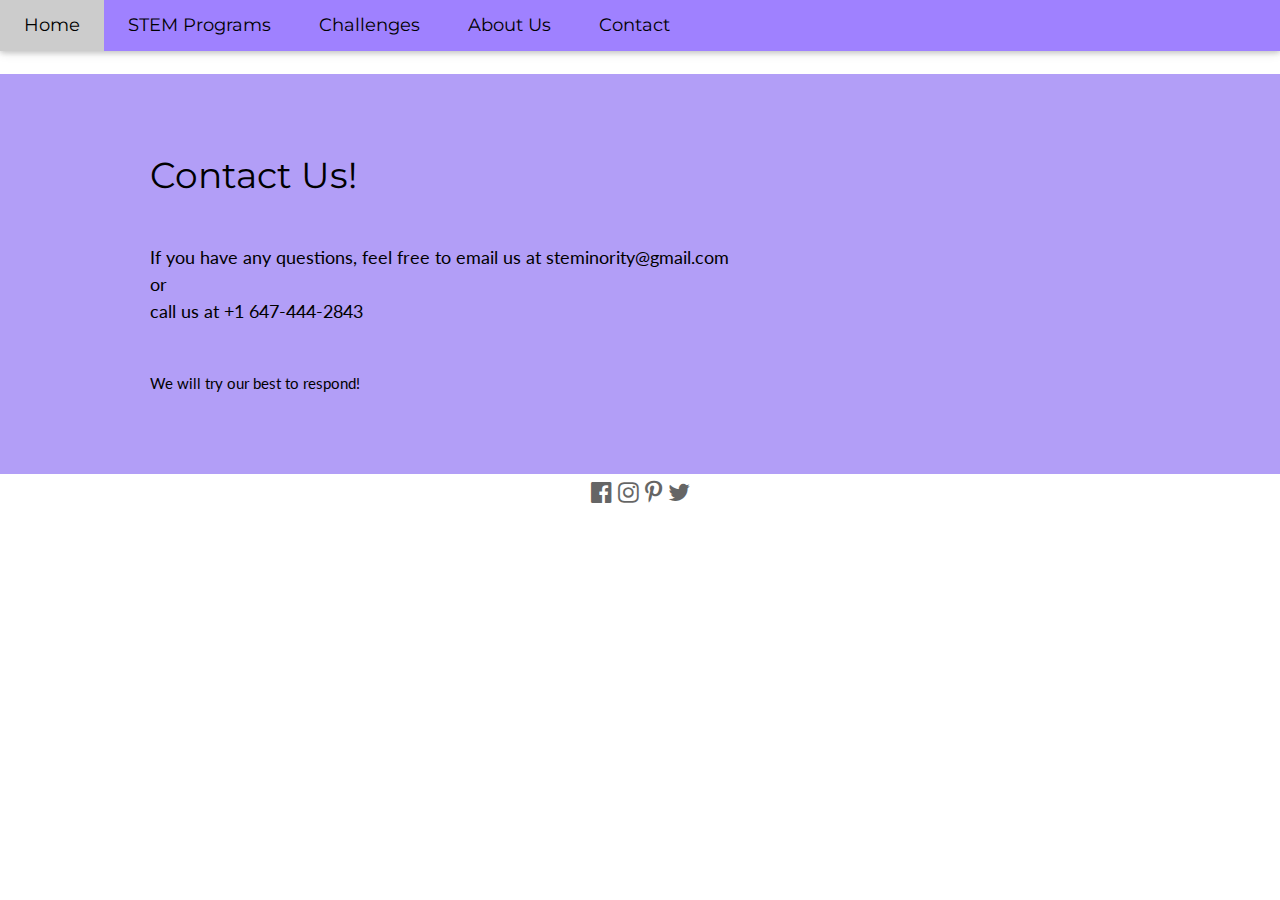
<file: contact.html>
<!DOCTYPE html>
<html>
  <head>
    <meta charset="utf-8">
    <meta name="viewport" content="width=device-width">
    <link rel="stylesheet" href="https://www.w3schools.com/w3css/4/w3.css">
    <link rel="stylesheet" href="https://fonts.googleapis.com/css?family=Lato">
    <link rel="stylesheet" href="https://fonts.googleapis.com/css?family=Montserrat">
    <link rel="stylesheet" href="https://cdnjs.cloudflare.com/ajax/libs/font-awesome/4.7.0/css/font-awesome.min.css">
    <title>STEMINORITY</title>
    <link href="style.css" rel="stylesheet" type="text/css" />
  </head>
  <body>
    <script src="script.js"></script>
    <h1> STEMINORITY </h1>

    <!-- Navbar -->
<div class="hello2">
<div class="w3-top">
  <div class="w3-bar w3-card w3-left-align w3-large">
    <a class="w3-bar-item w3-button w3-hide-medium w3-hide-large w3-right w3-padding-large w3-hover-white w3-large w3-red" href="javascript:void(0);" onclick="myFunction()" title="Toggle Navigation Menu"><i class="fa fa-bars"></i></a>
    <a href="index.html" class="w3-bar-item w3-button w3-padding-large w3-white">Home</a>
    <a href="stemprogram.html" class="w3-bar-item w3-button w3-hide-small w3-padding-large w3-hover-white">STEM Programs</a>
    <a href="challenges.html" class="w3-bar-item w3-button w3-hide-small w3-padding-large w3-hover-white">Challenges</a>
    <a href="aboutus.html" class="w3-bar-item w3-button w3-hide-small w3-padding-large w3-hover-white">About Us</a>
    <a href="contact.html" class="w3-bar-item w3-button w3-hide-small w3-padding-large w3-hover-white">Contact</a>
  </div>
</div>
</div>

<!-- First Grid -->
<div class="w3-row-padding w3-padding-64 w3-container"style="background-color: #b29ef7">
  <div class="w3-content">
    <div class="w3-twothird">
      <h1>Contact Us!</h1>
      <h5 class="w3-padding-32">If you have any questions, feel free to email us at steminority@gmail.com <br>or<br> call us at +1 647-444-2843</h5>

      <p class="w3-text-black">We will try our best to respond!</p>
    </div>
  </div>
</div>


<!-- Footer -->
<footer class="w3-container  w3-center w3-opacity">  
  <div class="w3-xlarge ">
    <a href="https://www.facebook.com/"><i class="fa fa-facebook-official w3-hover-opacity"></i></a>
    <a href="https://www.instagram.com/"><i class="fa fa-instagram w3-hover-opacity"></i></a>
    <a href="https://www.pinterest.com/"><i class="fa fa-pinterest-p w3-hover-opacity"></i></a>
    <a href="https://www.twitter.com/"><i class="fa fa-twitter w3-hover-opacity"></i></a>
 </div>
</footer>

  </body>
</html>
</file>
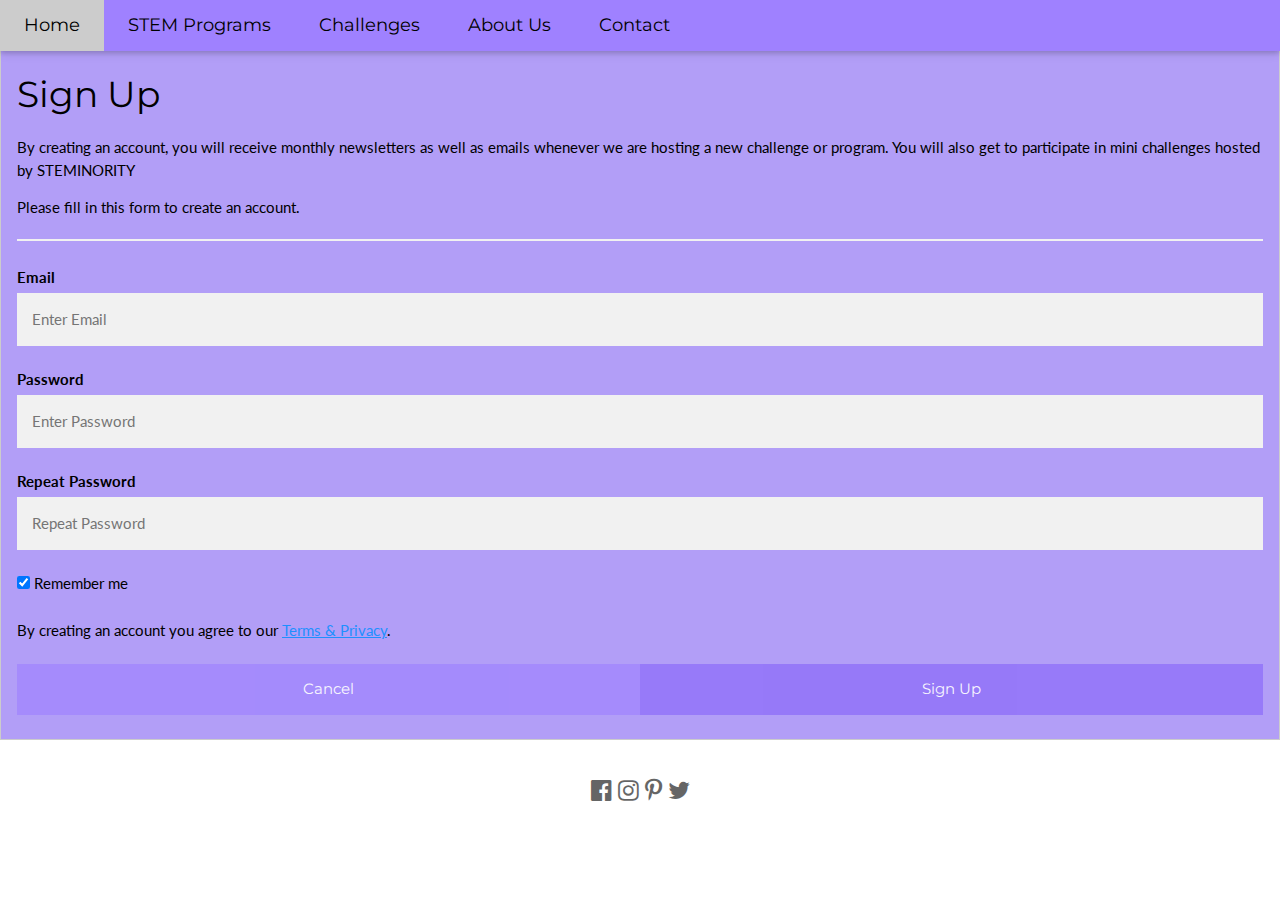
<file: signup.html>
<!DOCTYPE html>
<html>
  <head>
    <meta charset="utf-8">
    <meta name="viewport" content="width=device-width">
    <link rel="stylesheet" href="https://www.w3schools.com/w3css/4/w3.css">
    <link rel="stylesheet" href="https://fonts.googleapis.com/css?family=Lato">
    <link rel="stylesheet" href="https://fonts.googleapis.com/css?family=Montserrat">
    <link rel="stylesheet" href="https://cdnjs.cloudflare.com/ajax/libs/font-awesome/4.7.0/css/font-awesome.min.css">
    <title>STEMINORITY</title>
    <link href="style.css" rel="stylesheet" type="text/css" />
  </head>
  <body>
    <script src="script.js"></script>

    <!-- Navbar -->
<div class="w3-top ">
  <div class="w3-bar w3-card w3-left-align w3-large">
    <a class="w3-bar-item w3-button w3-hide-medium w3-hide-large w3-right w3-padding-large w3-hover-white w3-large" href="javascript:void(0);" onclick="myFunction()" title="Toggle Navigation Menu"><i class="fa fa-bars"></i></a>
    <a href="index.html" class="w3-bar-item w3-button w3-padding-large w3-white">Home</a>
    <a href="stemprogram.html" class="w3-bar-item w3-button w3-hide-small w3-padding-large w3-hover-white">STEM Programs</a>
    <a href="challenges.html" class="w3-bar-item w3-button w3-hide-small w3-padding-large w3-hover-white">Challenges</a>
    <a href="aboutus.html" class="w3-bar-item w3-button w3-hide-small w3-padding-large w3-hover-white">About Us</a>
    <a href="contact.html" class="w3-bar-item w3-button w3-hide-small w3-padding-large w3-hover-white">Contact</a>
  </div>
</div>


<div style="background-color: #b29ef7">
<form action="action_page.php" style="border:1px solid #ccc">
  <div class="container">
    <h4>eifieof</h4>
    <h1>Sign Up</h1>
    <p>By creating an account, you will receive monthly newsletters as well as emails whenever we are hosting a new challenge or program. You will also get to participate in mini challenges hosted by STEMINORITY</p>
    <p>Please fill in this form to create an account.</p>
    <hr>

    <label for="email"><b>Email</b></label>
    <input type="text" placeholder="Enter Email" name="email" required>

    <label for="psw"><b>Password</b></label>
    <input type="password" placeholder="Enter Password" name="psw" required>

    <label for="psw-repeat"><b>Repeat Password</b></label>
    <input type="password" placeholder="Repeat Password" name="psw-repeat" required>

    <label>
      <input type="checkbox" checked="checked" name="remember" style="margin-bottom:15px"> Remember me
    </label>

    <p>By creating an account you agree to our <a href="#" style="color:dodgerblue">Terms & Privacy</a>.</p>

    <div class="clearfix">
      <button type="button" class="cancelbtn">Cancel</button>
      <button type="submit" class="signupbtn">Sign Up</button>
    </div>
  </div>
</form>
</div>
<footer class="w3-container w3-center w3-opacity">  
  <div class="w3-xlarge w3-padding-32">
    <a href="https://www.facebook.com/"><i class="fa fa-facebook-official w3-hover-opacity"></i></a>
    <a href="https://www.instagram.com/"><i class="fa fa-instagram w3-hover-opacity"></i></a>
    <a href="https://www.pinterest.com/"><i class="fa fa-pinterest-p w3-hover-opacity"></i></a>
    <a href="https://www.twitter.com/"><i class="fa fa-twitter w3-hover-opacity"></i></a>
 </div>
</footer>
</body>
</html>
</file>
<file: style.css>
body,h1,h2,h3,h4,h5,h6 {
  font-family: "Lato", sans-serif
  }

.w3-bar,h1,button {font-family: "Montserrat", sans-serif}

.fa-anchor,.fa-coffee {font-size:200px}


//h1{
//  color: rgb(219, 160, 247);
//}

.hey{
  color: white
}
.titlee{
  color: white

}


.w3-top{
  background-color: #9f81ff;
}

.hello,header,hello1,hello2,hello3,bim {
   background-color: #b29ef7;
}


* {box-sizing: border-box}

/* Full-width input fields */
  input[type=text], input[type=password] {
  width: 100%;
  padding: 15px;
  margin: 5px 0 22px 0;
  display: inline-block;
  border: none;
  background: #f1f1f1;
}

input[type=text]:focus, input[type=password]:focus {
  background-color: #ddd;
  outline: none;
}

hr {
  border: 1px solid #f1f1f1;
  margin-bottom: 25px;
}

/* Set a style for all buttons */
.signupbtn, .cancelbtn {
  color: white;
  padding: 14px 20px;
  margin: 8px 0;
  border: none;
  cursor: pointer;
  width: 100%;
  opacity: 0.9;
}

button:hover {
  opacity:1;
  color: white
}

/* Extra styles for the cancel button */
.cancelbtn {
  padding: 14px 20px;
  background-color:  #9e81ffb7;
}
.signupbtn {
  padding: 14px 20px;
  background-color:  #8866fab7;
}

.cancelbtn:hover, .signupbtn:hover {
  background-color: grey
}

/* Float cancel and signup buttons and add an equal width */
.cancelbtn, .signupbtn {
  float: left;
  width: 50%;
}

/* Add padding to container elements */
.container {
  padding: 16px;
}

/* Clear floats */
.clearfix::after {
  content: "";
  clear: both;
  display: table;
}

/* Change styles for cancel button and signup button on extra small screens */
@media screen and (max-width: 300px) {
  .cancelbtn, .signupbtn {
    width: 100%;
  }
}
</file>
